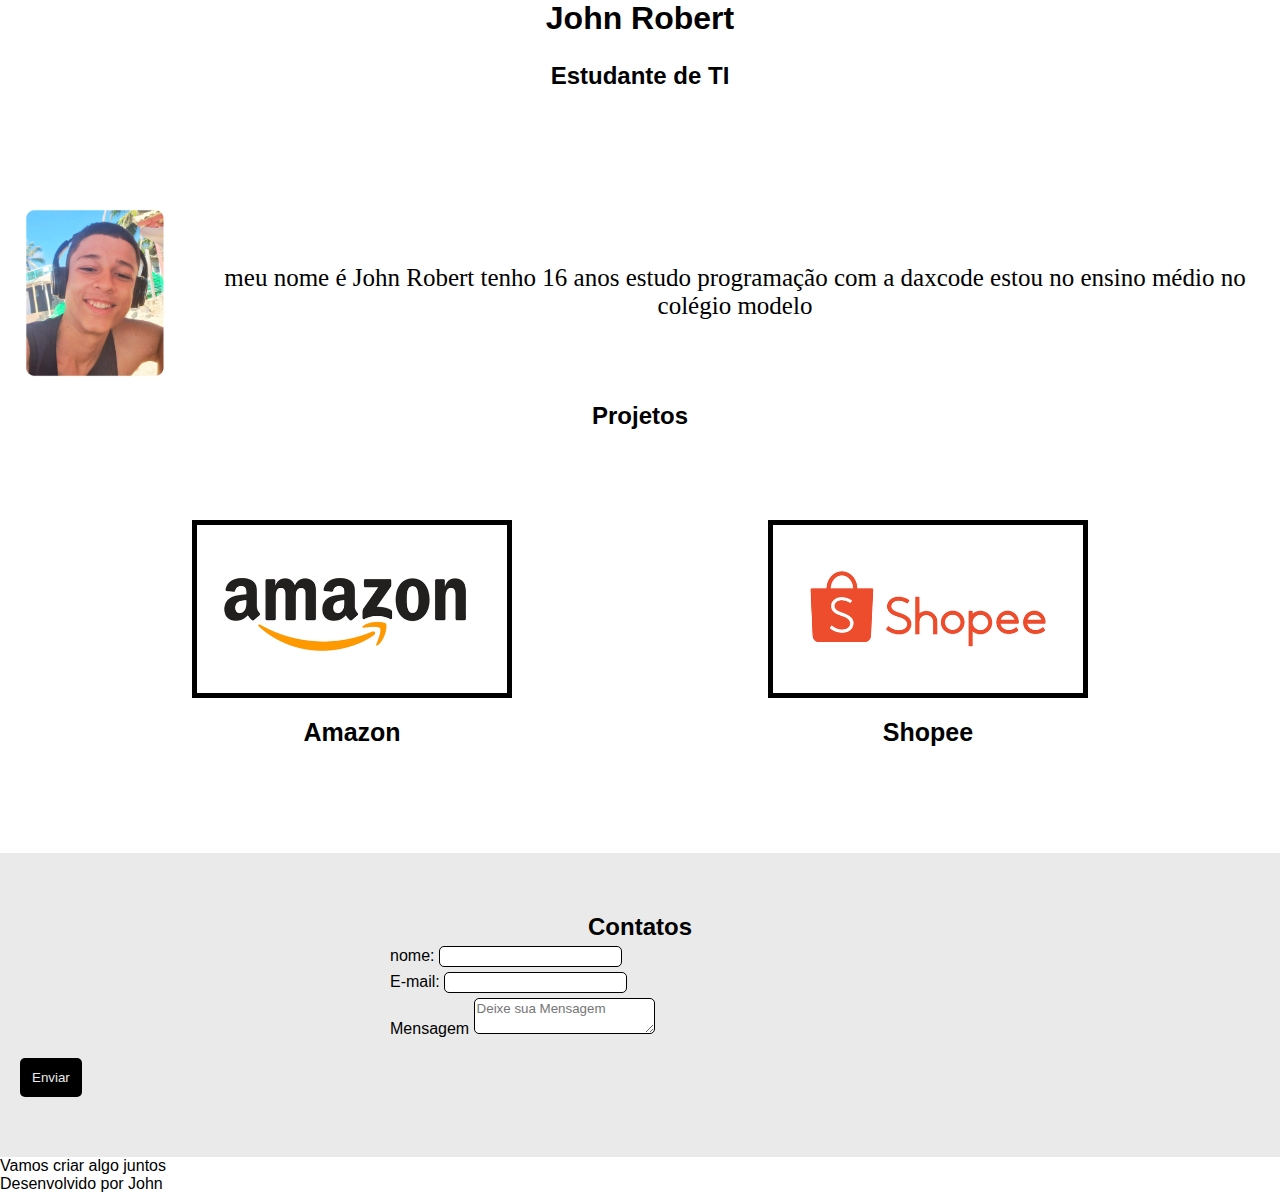
<file: meu portifolio/index.html>
<!DOCTYPE html>
<html lang="en">

<head>
    <meta charset="UTF-8">
    <meta name="viewport" content="width=device-width, initial-scale=1.0">
    <title>Document</title>
    <link rel="stylesheet" href="./assets/css/style.css">
</head>

<body>
    <header >
        <h1>John Robert</h1>
        <h2>Estudante de TI</h2>
        <nav>
<ul>
            <li><a href="">Sobre</a></li>
            <li><a href="">Projetos</a></li>
            <li><a href="">Contato</a></li>
</ul>

        </nav>
    </header>
    <section id="Sobre">
      <div id="imagem"><img src="assets/img/Cópia de Naiane Miranda.png" alt="">
            <p id="letras">meu nome é John Robert tenho 16 anos estudo programação com a daxcode estou no ensino médio no colégio
                modelo
    </div>
    </section>
    <section >
        <h2 id="project">Projetos</h2>
        <div id="cards">
            <div class="imagens"><img src="assets/img/amazon.png" alt=""><p>Amazon</p></div> 
            <div class="imagens"> <img src="assets/img/shope.png" alt=""><p>Shopee</p></div>
    </div>
    </section>
    <section id="Contatos">
        <h2>Contatos</h2>
        <div>
            <form action="">
                <div><label for="">nome:</label>
                <input type="text"></div>
                
               <div> <label for="">E-mail:</label>
                <input type="text"></div>
                
                <div><label for="">Mensagem</label>
                <textarea name="" id=
                "" placeholder="Deixe sua Mensagem"></textarea></div>
            
                
            </form> <button>Enviar</button></div>
           
       </section>
 <p>Vamos criar algo juntos</p>
            <footer>Desenvolvido por John</footer>
</body>

</html>
</file>
<file: meu portifolio/assets/css/style.css>
* {
  margin: 0;
  padding: 0;
  box-sizing: border-box;
  font-family: Arial, Helvetica, sans-serif;
}

header h1 {
  display: flex;
  align-items: center;
  justify-content: center;
}

header h2 {
  display: flex;
  align-items: center;
  justify-content: center;
  padding: 25px;
  color: black;
}

header nav {
  display: flex;
  align-items: center;
  justify-content: center;
  gap: 5px;
  color: white;
  background-color: #0000;
}

header a {
  color: white;
  text-decoration: none;
  font-size: 20px;
  padding: 10px;
  background-color: #0000;
}

#imagem img {
  width: 150px;
  border-radius: 20px;
  margin: 20px;
}

#imagem {
  display: flex;
  justify-content: center;
  text-align: center;
  font-size: 25px;
}

#letras {
  font-family: Georgia, 'Times New Roman', Times, serif;
  margin-top: 80px;
}

h2 {
  text-align: center;
}

#cards {
  display: flex;
  justify-content: space-between;
  padding: 10vh 15vw 10vh 15vw;
}

.imagens img {
  max-width: 25vw;
  border: 5px solid #0000;
  border-color: black;
}

.imagens p {
  color: black;
  font-size: 25px;
  font-weight: 600;
  text-align: center;
  padding: 1rem;
}

#Contatos {
  padding: 60px 20px;
  background-color: #eaeaea;
}

#Contatos form {
  display: flex;
  max-width: 500px;
  margin: auto;
  flex-direction: column;
}

#Contatos label {
  margin-top: 10px;

}

#Contatos button {
  margin-top: 20px;
  padding: 12px;
  border: none;
  border-radius: 5px;
  cursor: pointer;
  background-color: black;
  color: #eaeaea;
  font-weight: 500px;
}
#Contatos input{
padding: 2px ;
margin-top: 5px;
border: 1px solid black;
border-radius: 5px;
}
#Contatos textarea{
  padding: 2px ;
margin-top: 5px;
border: 1px solid black;
border-radius: 5px;
}
</file>
